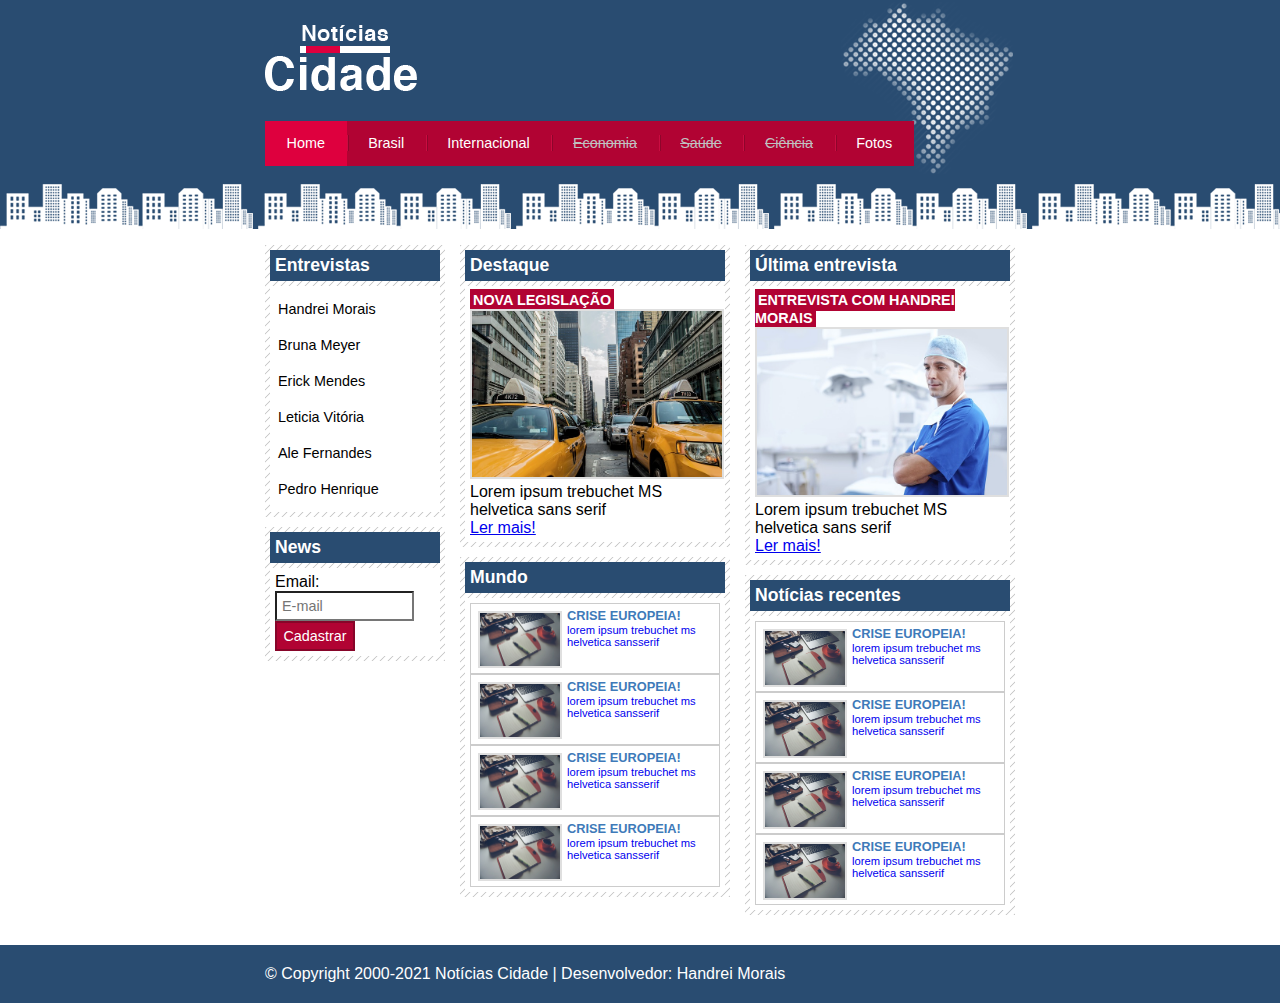
<file: index.html>
<!DOCTYPE html>
<html lang="pt-br">
    <head>
        <title>Noticia Cidadao</title>
        <meta charset="utf-8">
        <link rel="stylesheet" type="text/css" href="css/estilo.css">
    </head>
    <body class="home">
        <div id="container">
            <div id="topo"><!--Início topo-->
                <h1 class="logo">Notícias Cidade</h1>
                <ul id="navegacao">
                    <li class="primeiro-nav"><a id="home" href="index.html">Home</a></li>
                    <li><a id="brasil" href="brasil.html">Brasil</a></li>
                    <li><a id="internacional" href="internacional.html">Internacional</a></li>
                    <li><a class="disabled" id="economia" href="economia.html" >Economia</a></li>
                    <li><a class="disabled" id="saude" href="saude.html">Saúde</a></li>
                    <li><a class="disabled" id="ciencia" href="ciencia.html">Ciência</a></li>
                    <li><a id="fotos" href="fotos.html">Fotos</a></li>
                </ul>
            </div><!--Fim topo-->
            <div id="conteudo">
                <div id="primario">
                    <div class="caixa destaque">
                        <h2>Destaque</h2>
                        <div class="caixa-conteudo">
                            <h3>Nova legislação</h3>
                            <img src="imagens/taxi.jpg" width="100%">
                            <p>Lorem ipsum trebuchet MS helvetica sans serif</p>
                            <a href="#">Ler mais!</a>
                        </div>
                    </div>
                    <div class="caixa">
                        <h2>Mundo</h2>
                        <div class="caixa-conteudo">
                            <ul id="lista-noticias">
                                <li>
                                    <a href="#">
                                        <img src="imagens/tecnologia.jpg" width="80">
                                        <h3>Crise europeia!</h3>
                                        <p>lorem ipsum trebuchet ms helvetica sansserif</p>
                                    </a>
                                </li>
                                <li>
                                    <a href="#">
                                        <img src="imagens/tecnologia.jpg" width="80">
                                        <h3>Crise europeia!</h3>
                                        <p>lorem ipsum trebuchet ms helvetica sansserif</p>
                                    </a>
                                </li>
                                <li>
                                    <a href="#">
                                        <img src="imagens/tecnologia.jpg" width="80">
                                        <h3>Crise europeia!</h3>
                                        <p>lorem ipsum trebuchet ms helvetica sansserif</p>
                                    </a>
                                </li>
                                <li>
                                    <a href="#">
                                        <img src="imagens/tecnologia.jpg" width="80">
                                        <h3>Crise europeia!</h3>
                                        <p>lorem ipsum trebuchet ms helvetica sansserif</p>
                                    </a>
                                </li>
                            </ul>
                        </div>
                    </div>
                </div>
                <div id="secundario">
                    <div class="caixa destaque">
                        <h2>Última entrevista</h2>
                        <div class="caixa-conteudo">
                            <h3>Entrevista com Handrei Morais</h3>
                            <img src="imagens/doutor.jpg" width="100%">
                            <p>Lorem ipsum trebuchet MS helvetica sans serif</p>
                            <a href="#">Ler mais!</a>
                        </div>
                    </div>
                    <div class="caixa">
                        <h2>Notícias recentes</h2>
                        <div class="caixa-conteudo">
                            <ul id="lista-noticias">
                                <li>
                                    <a href="#">
                                        <img src="imagens/tecnologia.jpg" width="80">
                                        <h3>Crise europeia!</h3>
                                        <p>lorem ipsum trebuchet ms helvetica sansserif</p>
                                    </a>
                                </li>
                                <li>
                                    <a href="#">
                                        <img src="imagens/tecnologia.jpg" width="80">
                                        <h3>Crise europeia!</h3>
                                        <p>lorem ipsum trebuchet ms helvetica sansserif</p>
                                    </a>
                                </li>
                                <li>
                                    <a href="#">
                                        <img src="imagens/tecnologia.jpg" width="80">
                                        <h3>Crise europeia!</h3>
                                        <p>lorem ipsum trebuchet ms helvetica sansserif</p>
                                    </a>
                                </li>
                                <li>
                                    <a href="#">
                                        <img src="imagens/tecnologia.jpg" width="80">
                                        <h3>Crise europeia!</h3>
                                        <p>lorem ipsum trebuchet ms helvetica sansserif</p>
                                    </a>
                                </li>
                            </ul>
                        </div>
                    </div>
                </div>
                <div id="lateral">
                    <div class="caixa">
                        <h2>Entrevistas</h2>
                        <div class="caixa-conteudo">
                            <ul>
                                <li><a href="#">Handrei Morais</a></li>
                                <li><a href="#">Bruna Meyer</a></li>
                                <li><a href="#">Erick Mendes</a></li>
                                <li><a href="#">Leticia Vitória</a></li>
                                <li><a href="#">Ale Fernandes</a></li>
                                <li><a href="#">Pedro Henrique</a></li>
                            </ul>
                        </div>
                    </div>
                    <div class="caixa">
                        <h2>News</h2>
                        <div class="caixa-conteudo">
                            <form>
                                <div>
                                    <label for="email">Email:</label>
                                    <input type="email" name="email" id="email" placeholder="E-mail">
                                </div>
                                <div>
                                    <input class="submit" type="submit" value="Cadastrar">
                                </div>
                            </form>
                        </div>
                    </div>
                </div>
            </div>
        </div>
        <div id="conteudo-rodape" style="clear: both;">
            <div id="rodape">
                &copy; Copyright 2000-2021 Notícias Cidade | Desenvolvedor: Handrei Morais
            </div>
        </div>
    </body>
</html>
</file>
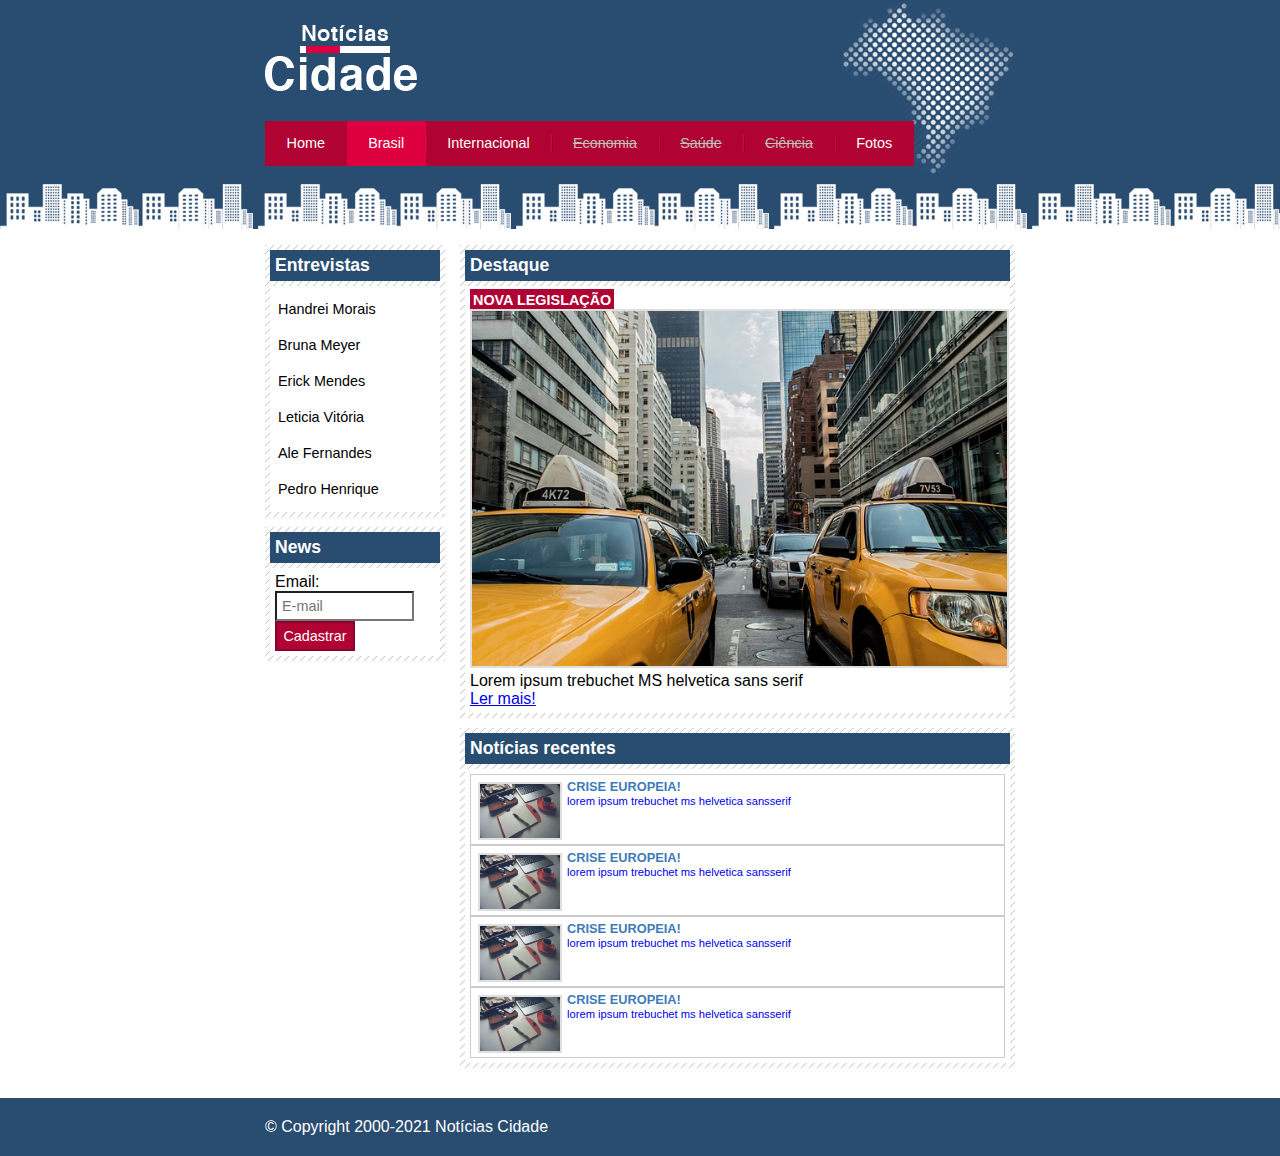
<file: brasil.html>
<!DOCTYPE html>
<html lang="pt-br">
    <head>
        <title>Noticia Cidadao</title>
        <meta charset="utf-8">
        <link rel="stylesheet" type="text/css" href="css/estilo.css">
    </head>
    <body id="duas-colunas" class="brasil">
        <div id="container">
            <div id="topo"><!--Início topo-->
                <h1 class="logo">Notícias Cidade</h1>
                <ul id="navegacao">
                    <li class="primeiro-nav"><a id="home" href="index.html">Home</a></li>
                    <li><a id="brasil" href="brasil.html">Brasil</a></li>
                    <li><a id="internacional" href="internacional.html">Internacional</a></li>
                    <li><a class="disabled" id="economia" href="economia.html" >Economia</a></li>
                    <li><a class="disabled" id="saude" href="saude.html">Saúde</a></li>
                    <li><a class="disabled" id="ciencia" href="ciencia.html">Ciência</a></li>
                    <li><a id="fotos" href="fotos.html">Fotos</a></li>
                </ul>
            </div><!--Fim topo-->
            <div id="conteudo">
                <div id="primario">
                    <div class="caixa destaque">
                        <h2>Destaque</h2>
                        <div class="caixa-conteudo">
                            <h3>Nova legislação</h3>
                            <img src="imagens/taxi.jpg" width="100%">
                            <p>Lorem ipsum trebuchet MS helvetica sans serif</p>
                            <a href="#">Ler mais!</a>
                        </div>
                    </div>
                    <div class="caixa">
                        <h2>Notícias recentes</h2>
                        <div class="caixa-conteudo">
                            <ul id="lista-noticias">
                                <li>
                                    <a href="#">
                                        <img src="imagens/tecnologia.jpg" width="80">
                                        <h3>Crise europeia!</h3>
                                        <p>lorem ipsum trebuchet ms helvetica sansserif</p>
                                    </a>
                                </li>
                                <li>
                                    <a href="#">
                                        <img src="imagens/tecnologia.jpg" width="80">
                                        <h3>Crise europeia!</h3>
                                        <p>lorem ipsum trebuchet ms helvetica sansserif</p>
                                    </a>
                                </li>
                                <li>
                                    <a href="#">
                                        <img src="imagens/tecnologia.jpg" width="80">
                                        <h3>Crise europeia!</h3>
                                        <p>lorem ipsum trebuchet ms helvetica sansserif</p>
                                    </a>
                                </li>
                                <li>
                                    <a href="#">
                                        <img src="imagens/tecnologia.jpg" width="80">
                                        <h3>Crise europeia!</h3>
                                        <p>lorem ipsum trebuchet ms helvetica sansserif</p>
                                    </a>
                                </li>
                            </ul>
                        </div>
                    </div>
                </div>
                <div id="lateral">
                    <div class="caixa">
                        <h2>Entrevistas</h2>
                        <div class="caixa-conteudo">
                            <ul>
                                <li><a href="#">Handrei Morais</a></li>
                                <li><a href="#">Bruna Meyer</a></li>
                                <li><a href="#">Erick Mendes</a></li>
                                <li><a href="#">Leticia Vitória</a></li>
                                <li><a href="#">Ale Fernandes</a></li>
                                <li><a href="#">Pedro Henrique</a></li>
                            </ul>
                        </div>
                    </div>
                    <div class="caixa">
                        <h2>News</h2>
                        <div class="caixa-conteudo">
                            <form>
                                <div>
                                    <label for="email">Email:</label>
                                    <input type="email" name="email" id="email" placeholder="E-mail">
                                </div>
                                <div>
                                    <input class="submit" type="submit" value="Cadastrar">
                                </div>
                            </form>
                        </div>
                    </div>
                </div>
            </div>
        </div>
        <div id="conteudo-rodape" style="clear: both;">
            <div id="rodape">
                &copy; Copyright 2000-2021 Notícias Cidade
            </div>
        </div>
    </body>
</html>
</file>
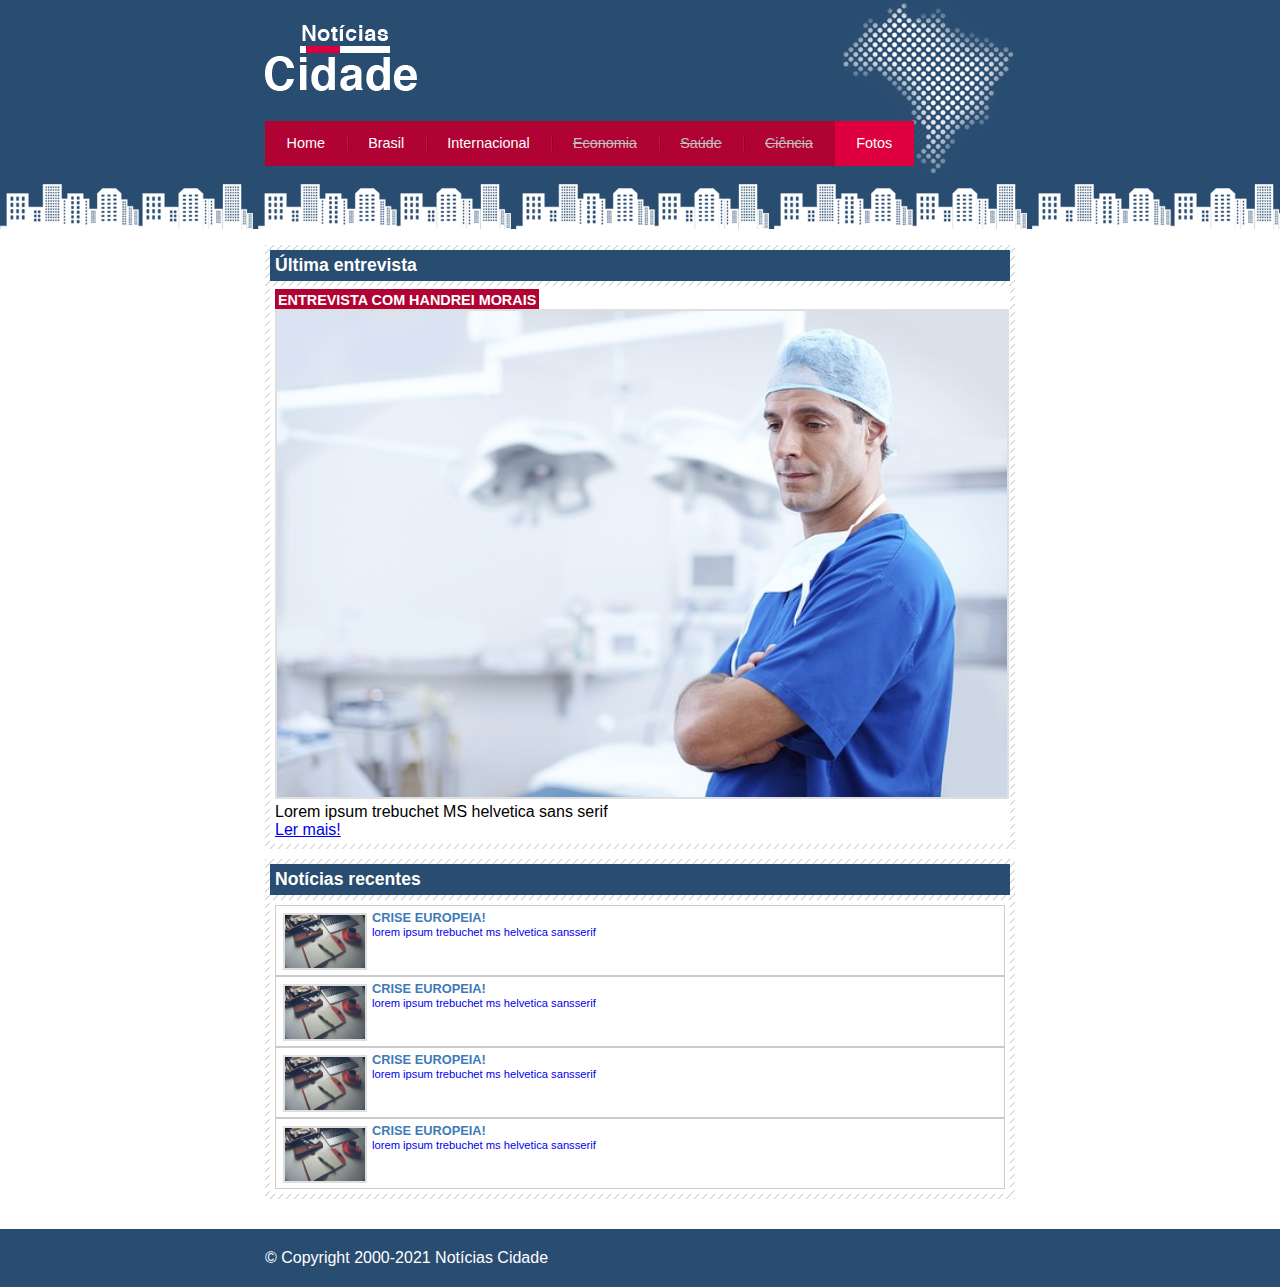
<file: fotos.html>
<!DOCTYPE html>
<html lang="pt-br">
    <head>
        <title>Noticia Cidadao</title>
        <link rel="stylesheet" type="text/css" href="css/estilo.css">
    </head>
    <body id="uma-coluna" class="fotos">
        <div id="container">
            <div id="topo"><!--Início topo-->
                <h1 class="logo">Notícias Cidade</h1>
                <ul id="navegacao">
                    <li class="primeiro-nav"><a id="home" href="index.html">Home</a></li>
                    <li><a id="brasil" href="brasil.html">Brasil</a></li>
                    <li><a id="internacional" href="internacional.html">Internacional</a></li>
                    <li><a class="disabled" id="economia" href="economia.html" >Economia</a></li>
                    <li><a class="disabled" id="saude" href="saude.html">Saúde</a></li>
                    <li><a class="disabled" id="ciencia" href="ciencia.html">Ciência</a></li>
                    <li><a id="fotos" href="fotos.html">Fotos</a></li>
                </ul>
            </div><!--Fim topo-->
            <div id="conteudo">
                <div id="primario">
                    <div class="caixa destaque">
                        <h2>Última entrevista</h2>
                        <div class="caixa-conteudo">
                            <h3>Entrevista com Handrei Morais</h3>
                            <img src="imagens/doutor.jpg" width="100%">
                            <p>Lorem ipsum trebuchet MS helvetica sans serif</p>
                            <a href="#">Ler mais!</a>
                        </div>
                    </div>
                    <div class="caixa">
                        <h2>Notícias recentes</h2>
                        <div class="caixa-conteudo">
                            <ul id="lista-noticias">
                                <li>
                                    <a href="#">
                                        <img src="imagens/tecnologia.jpg" width="80">
                                        <h3>Crise europeia!</h3>
                                        <p>lorem ipsum trebuchet ms helvetica sansserif</p>
                                    </a>
                                </li>
                                <li>
                                    <a href="#">
                                        <img src="imagens/tecnologia.jpg" width="80">
                                        <h3>Crise europeia!</h3>
                                        <p>lorem ipsum trebuchet ms helvetica sansserif</p>
                                    </a>
                                </li>
                                <li>
                                    <a href="#">
                                        <img src="imagens/tecnologia.jpg" width="80">
                                        <h3>Crise europeia!</h3>
                                        <p>lorem ipsum trebuchet ms helvetica sansserif</p>
                                    </a>
                                </li>
                                <li>
                                    <a href="#">
                                        <img src="imagens/tecnologia.jpg" width="80">
                                        <h3>Crise europeia!</h3>
                                        <p>lorem ipsum trebuchet ms helvetica sansserif</p>
                                    </a>
                                </li>
                            </ul>
                        </div>
                    </div>
                </div>
            </div>
        </div>
        <div id="conteudo-rodape" style="clear: both;">
            <div id="rodape">
                &copy; Copyright 2000-2021 Notícias Cidade
            </div>
        </div>
    </body>
</html>
</file>
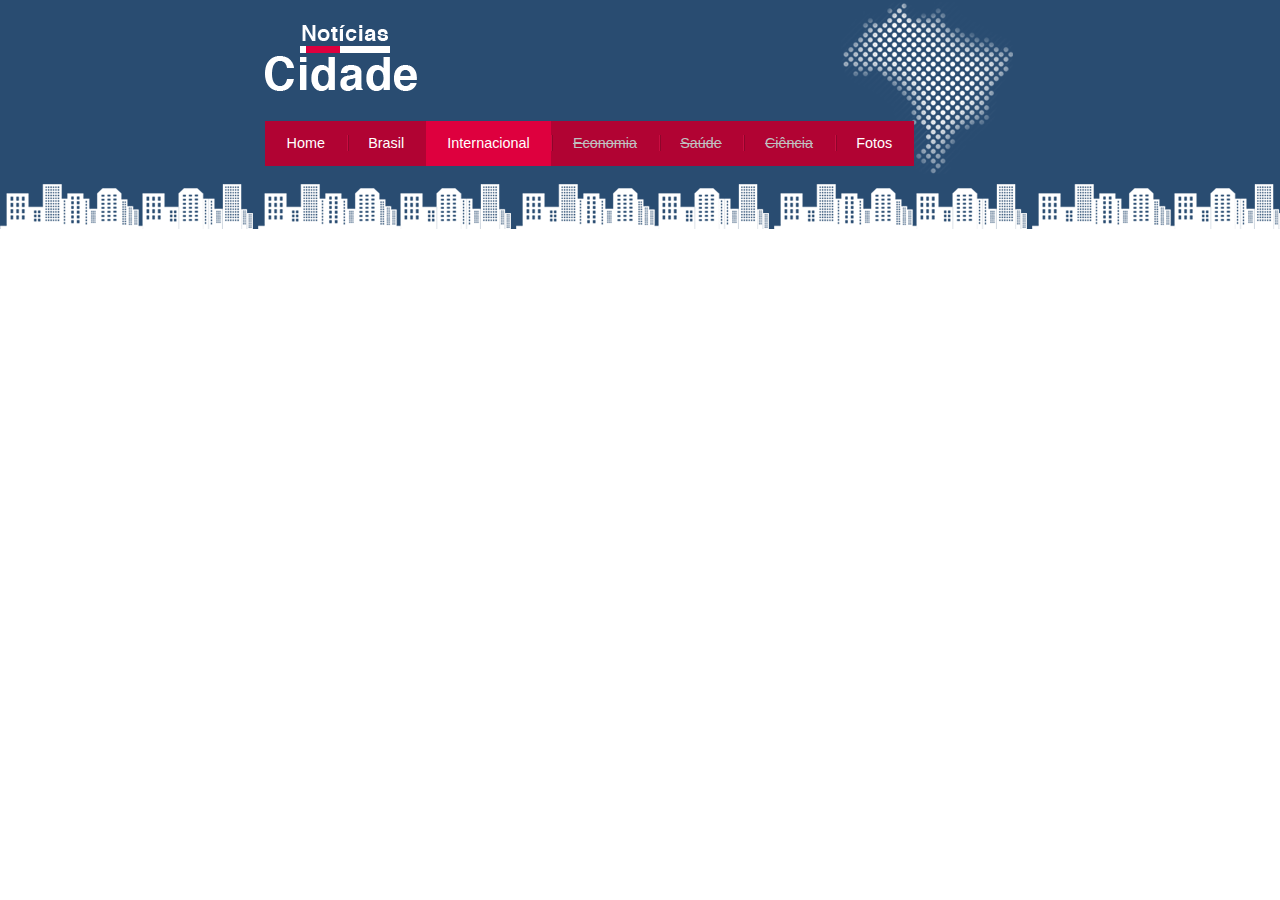
<file: internacional.html>
<!DOCTYPE html>
<html lang="pt-br">
    <head>
        <title>Noticia Cidadao</title>
        <link rel="stylesheet" type="text/css" href="css/estilo.css">
    </head>
    <body class="internacional">
        <div id="container">
            <div id="topo">
                <h1 class="logo">Notícias Cidade</h1>
                <ul id="navegacao">
                    <li class="primeiro-nav"><a id="home" href="index.html">Home</a></li>
                    <li><a id="brasil" href="brasil.html">Brasil</a></li>
                    <li><a id="internacional" href="internacional.html">Internacional</a></li>
                    <li><a class="disabled" id="economia" href="economia.html" >Economia</a></li>
                    <li><a class="disabled" id="saude" href="saude.html">Saúde</a></li>
                    <li><a class="disabled" id="ciencia" href="ciencia.html">Ciência</a></li>
                    <li><a id="fotos" href="fotos.html">Fotos</a></li>
                </ul>
            </div>
        </div>
    </body>
</html>
</file>
<file: css/estilo.css>
* {
	margin:0;
	padding:0;
}
ul{
	padding: 0px;
	margin: 0px;
	list-style: none;
}
body{
    font-family: "Trebuchet MS", Helvetica, sans-serif;
	background: #fff url(../imagens/fundo.png) repeat-x;
}
#container{
	width: 750px;
	margin: 0 auto;
	
}
#topo{
	height: 150px;
	padding-top: 25px;
	background: url(../imagens/detalhe-topo.png) no-repeat right top;

}
#topo ul{
	background-color: #b10333;
	margin-top: 30px;
	float: left;
}
#topo ul li{
	float: left;
}
#topo ul a{
	display: block;
	padding: 0.5em 1.5em;
	font-size: 0.9em;
	line-height: 2.1em;
	text-decoration: none;
	color: #FFF;
	background: url(../imagens/divisor.png) no-repeat left center;
}
#topo ul .primeiro-nav a{
	background: none;
}
#topo ul a:hover{
	color: #69001d;
}
body.home #navegacao a#home,
body.brasil #navegacao a#brasil,
body.internacional #navegacao a#internacional,
body.fotos #navegacao a#fotos{
	color: #fff;
	background: #de003e;
	cursor: text;
}
.logo{
	width: 152px;
	height: 66px;
	background: url(../imagens/logo.png);
	text-indent: -3000px;
}
#topo ul a.disabled {
    pointer-events: none;
	text-decoration: line-through;
	color: silver;
}
#conteudo{
	margin-top: 60px;
}
#primario{
	width: 270px;
	float: left;
	margin: 0 0 20px 195px;
}
#duas-colunas #primario{
	width: 555px;
}
#uma-coluna #primario{
	width: 750px;
	margin: 0 0 20px 0;
}
#secundario{
	width: 270px;
	float: left;
	margin: 0 0 20px 15px;
}
#lateral{
	width: 180px;
	float: left;
	margin: 0 0 20px -750px;
}
#conteudo-rodape{
	padding: 20px;
	background: #294c71;
}
.caixa{
	background: #f3f3f3 url(../imagens/fundo-caixa.png);
	margin: 10px 0;
	padding: 5px;
}
h2{
	font-size: 1.1em;
	background: #294c71;
	color: #fff;
	padding: 5px;
}
img{
	border: 2px solid #dfdfdf;
}
.caixa-conteudo{
	background: #fff;
	padding: 5px;
	margin-top: 5px;
}
#lateral ul a{
	font-size: 0.9em;
	padding: 3px;
	display: block;
	line-height: 30px;
	color: #000;
	text-decoration: none;
}
#lateral ul a:hover{
	color: #a1a1a1;
	padding-left: 20px;
	background: #f9f9f9 url(../imagens/marcador.png) no-repeat left center;
}
label{
	display: block;
	cursor: pointer;
}
input{
	font-size: 0.9em;
	padding: 5px;
	width: 125px;
	background-color: #fff;
}
input.submit{
	width: 80px;
	color: #fff;
	background-color: #b10333;
	border: 2px solid #870529;
}
#rodape{
	width: 750px;
	margin: 0 auto;
	color: #fff;
}
h3{
	padding: 3px;
	text-transform: uppercase;
	font-size: 0.9em;
	display: inline;
}
.destaque h3{
	background-color: #b10333;
	color: #fff;
}
#lista-noticias li{
	padding: 2px;
	border: 1px solid #ccc;
	height: 65px;
}
#lista-noticias li a img{
	float: left;
	margin: 5px;
}
#lista-noticias li a{
	text-decoration: none;
}
#lista-noticias li h3{
	padding: 0;
	font-size: 0.8em;
	color: #3e7ab9;
}
#lista-noticias li p{
	font-size: 0.7em;
}
#lista-noticias li:hover{
	background: #eee;
	cursor: pointer;
}
</file>
